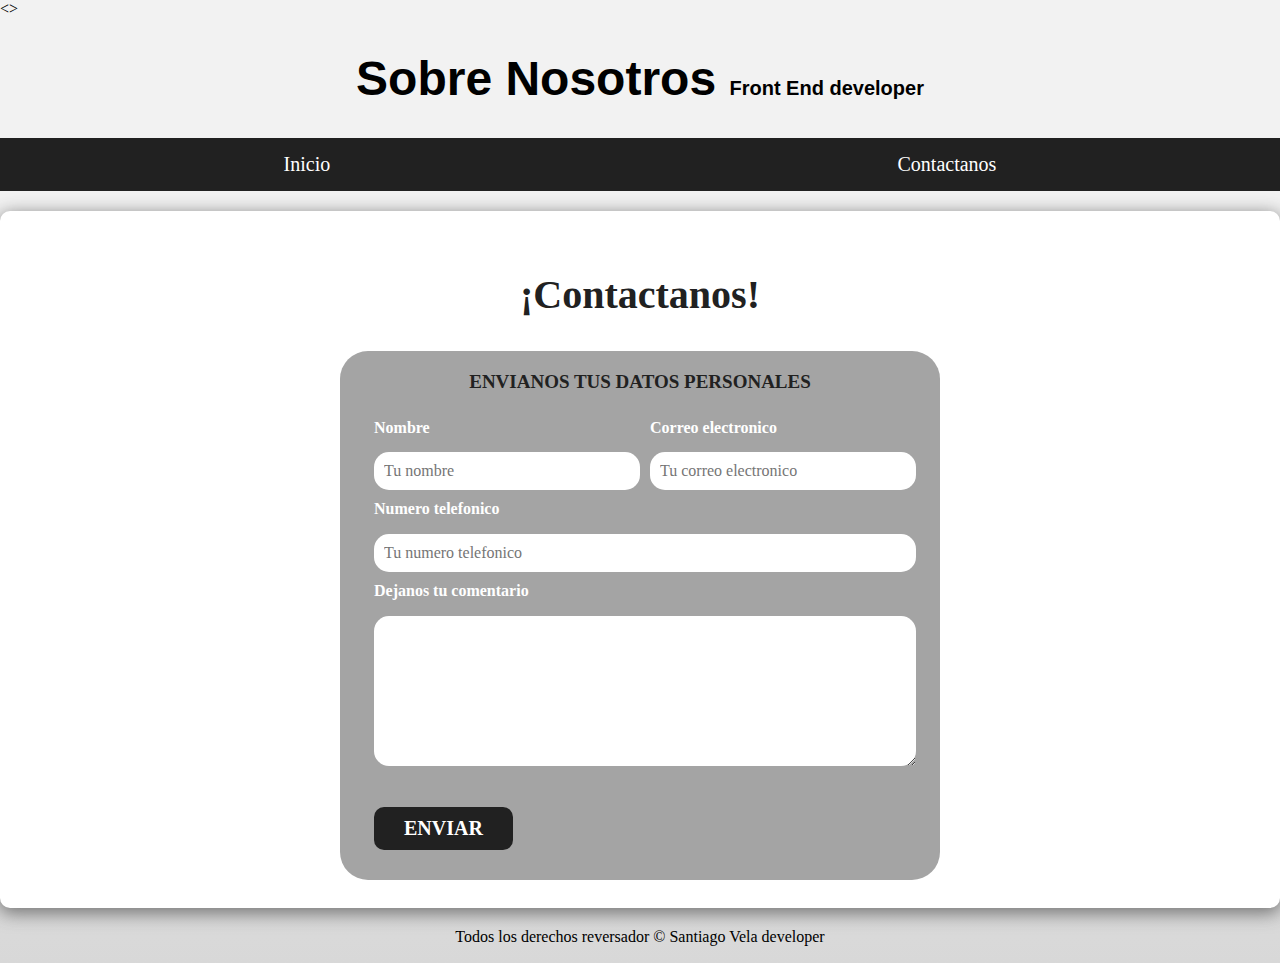
<file: Nosotros.html>
<!DOCTYPE html>
<html lang="es">
<head>
    <meta charset="UTF-8">
    <meta http-equiv="X-UA-Compatible" content="IE=edge">
    <meta name="viewport" content="width=device-width, initial-scale=1.0">
    <title>Nosotros</title>
    <link rel="preload" href="css/normalize.css" as="style">
    <link rel="stylesheet" href="css/normalize.css">
    <link rel="preload" href="css/style.css" as="style">
    <link rel="stylesheet" href="css/style.css">
</head>
<>
    <header>
        <h1 class="titulo">Sobre Nosotros <span>Front End developer</span></h1>
    </header>
    <div class="nv-vg">
        <nav class="navegacion-prin">
            <a href="index.html">Inicio</a>
            <a href="Nosotros.html">Contactanos</a>
        </nav>
    </div>  
    <main class="contenedor-nosotros sombra">
        <section>
            <h2 class="titulo-segundario">¡Contactanos!</h2>
            <form class="formulario">
                <fieldset>
                    <legend>Envianos tus datos personales</legend>
                    <div class="contenedor-campos">
                        <div class="campo">
                            <label>Nombre</label>
                            <input class="input-text" type="text" placeholder="Tu nombre">
                        </div>
                        <div class="campo">
                            <label>Correo electronico</label>
                            <input class="input-text" type="text" placeholder="Tu correo electronico">
                        </div>
                        <div class="campo">
                            <label>Numero telefonico</label>
                            <input class="input-text" type="tel" placeholder="Tu numero telefonico">
                        </div>
                        <div class="campo">
                            <label>Dejanos tu comentario</label>
                            <textarea class="input-text"></textarea>
                        </div>
                    </div>
                    <div class=" flex">
                        <input class="boton w-sm-100 alinear-izquierda" type="submit" value="Enviar">
                    </div>
                </fieldset>
            </form>
        </section>
    </main>
    <footer class="foot">
        <p>Todos los derechos reversador &copy; Santiago Vela developer</p>
    </footer>
</body>
</html>
</file>
<file: css/style.css>
/* Crtl + k + c == agregar comentario */
/* Crtl + k + u == Elimina comentario */
/* Para Visual Studio Code en general. */

:root{
    --blanco: #ffffff;
    --negro: #212121;
    --primario: #FF8000;
    --gris: #A4A4A4;
    --grismasclaro: #F2F2F2;
    --grisclaro: #D8D8D8;
}
/*Globales*/
html{
    font-size: 62.5%;
    box-sizing: border-box;
    scroll-snap-type: y mandatory;
}
/*Scroll snap*/

/* .servicio, .navegacion-prin {
    scroll-snap-align: center;
    scroll-snap-stop: always;
} */

*, *:before, *:after {
    box-sizing: inherit; /*Hack para Box Model*/
}
body {
    font-size: 16px; /*1rem = 10px*/
    font-family:'Times New Roman', Times, serif;
    background-image: linear-gradient(to top,  var(--grisclaro) 0%, var(--grismasclaro) 70%); /*Colocar un degradado al body*/
}
.contenedor{
    max-width: 120rem;
    margin: 0 auto;
}
.contenedor-nosotros {
    max-width: 130rem;
    margin: 0 auto;
    margin-top: 2rem;
    margin-bottom: 2rem;
}
.boton {
    background-color: var(--negro);
    color: var(--blanco);
    padding: 1rem 3rem; /*Relleno del boton*/
    margin-top: 2.5rem; /*Margen superior del boton*/
    font-size: 2rem; /*Tañamo de la letra*/
    text-decoration: none; /*Quita las decoraciones del enlace*/
    text-transform: uppercase; /*Transforma el texto en mayuscula o minuscula*/
    font-weight: 700; /*Añadir negrita*/
    border-radius: 1rem; /*Modicar el estilo del borde del boton*/
    width: 80%; /*Ancho del boton*/
    text-align: center;
    border: none;
}
.sombra {
    box-shadow: 0px 4px 18px 1px rgba(99,99,99,0.88);
    background-color: var(--blanco);
    padding: 2.8rem;
    border-radius: 1rem;
}
@media (min-width: 768px) {
    .boton {
        width: auto; /*El ancho del boton se reinica al llegar a 768px*/
    }
}
.boton:hover {
    cursor: pointer;
}
/*Tipografia*/
h1 {
    font-size: 4.8rem;
    font-family:Arial, Helvetica, sans-serif;
}
h2 {
    font-size: 3.8rem;
}
h3 {
    font-size: 2.8rem;
}
h1, h2, h3 {
    text-align: center;
}
/* UTILIDADES */

.w-sm-100 {
    width: 100%;
}
@media (min-width: 768px) {
    .w-sm-100 {
        width: auto;
    }
}
.flex {
    display: flex;
}
.alinear-izquierda{
    justify-content: flex-end;
}
/*Titulos*/
.titulo span{
    font-size: 2rem;
}
.titulo-segundario {
    color: var(--negro);
    text-align: center;
    font-size: 4rem;

}
.titulo-segundario span {
    font-size: 2.1rem;
}

/*Navegacion principal*/
.nv-vg {
    background-color: var(--negro);
}

.navegacion-prin {
    display: flex;
    flex-direction: column;

}
@media (min-width: 768px) { /*768px para una tablet, 480px es para celular*/
    .navegacion-prin{
        flex-direction: row;
        justify-content: space-around;
    }
}
.navegacion-prin a {
    display: block;
    text-align: center;
    padding: 1.5rem;
    color: var(--blanco);
    text-decoration: none;
    font-size: 2rem;
}
.navegacion-prin a:hover {
    background-color: var(--primario);
    color: var(--negro);
}

/*Hero*/
.hero {
    background-image: url(../img/hero.jpg);
    background-repeat: no-repeat; /*La imagen no se repite*/
    background-size: cover; /*alineacion de la imagen*/
    height: 35rem; /*Altura de la imagen*/
    position: relative;
    margin-bottom: 3rem;
}
.contenido-hero {
    position: absolute;
    background-color: rgba(0, 0, 0, .6); /*Sintaxis anterior: agrega un color translucido*/
    background-color: rgb(0 0 0 / 60%); /*Sintaxis mas nueva: agrega un color translucido*/
    width: 100%;
    height: 100%;

    display: flex;
    flex-direction: column; /*Alinea el flex de forma columna*/
    align-items: center; /*alinea de forma vertical mientras el flex este de forma columna*/
    justify-content: center; /*alinea de forma horizontal mientras el flex este forma columna*/
}
.contenido-hero h2, .contenido-hero p {
    color: var(--blanco);
}
.contenido-hero span {
    font-size: 2.1rem;
}
.contenido-hero .ubicacion {
    display: flex; /*Tipo de alineacion horizontal*/
    align-items: flex-end; /*alinea los items en este caso en la parte inferior*/
}
/* servicios */

@media (min-width: 768px) {
    .servicios {
        display: grid;
        grid-template-columns: repeat(3, 1fr);
        column-gap: 1rem;
    }
}
.servicio {
    display: flex;
    flex-direction: column;
    align-items: center;
}
.servicio h3 {
    font-weight: normal;
}
.servicio p {
    line-height: 2;
    text-align: center;
}
.servicio .iconos {
    height: 15rem;
    width: 15rem;
    border-radius: 50%;
    background-color: var(--primario);
    display: flex;
    justify-content: space-evenly;
    align-items: center;
}

/* Contacto */

.formulario {
    background-color: var(--gris);
    width: min(60rem, 100%); /* Utiliza el valor mas pequeño */
    margin: 0 auto;
    padding: 2rem;
    border-radius: 2.8rem;
}

.formulario fieldset {
    border: none;
}
.formulario legend {
    text-align: center;
    text-transform: uppercase;
    font-size: 1.9rem;
    font-weight: 700;
    margin-bottom: 2rem;
    color: var(--negro);
}
@media (min-width: 768px) {
    .contenedor-campos {
        display: grid;
        grid-template-columns: 50% 50%;
        grid-template-rows: auto auto 20rem;
        column-gap: 1rem;
    }
    
    .campo:nth-child(3), 
    .campo:nth-child(4){
        grid-column: 1/3;
    }
}

.campo {
    margin-bottom: 1rem;
}

.campo label {
    color: var(--blanco);
    font-weight: bold;
    margin-bottom: 1.5rem;
    display: block;
}
.campo textarea {
    height: 15rem;
}
.input-text {
    width: 100%;
    border: none;
    padding: 1rem;
    border-radius: 1.5rem;
}
/* Pie de pagina */
.foot p {
    text-align: center;
}
</file>
